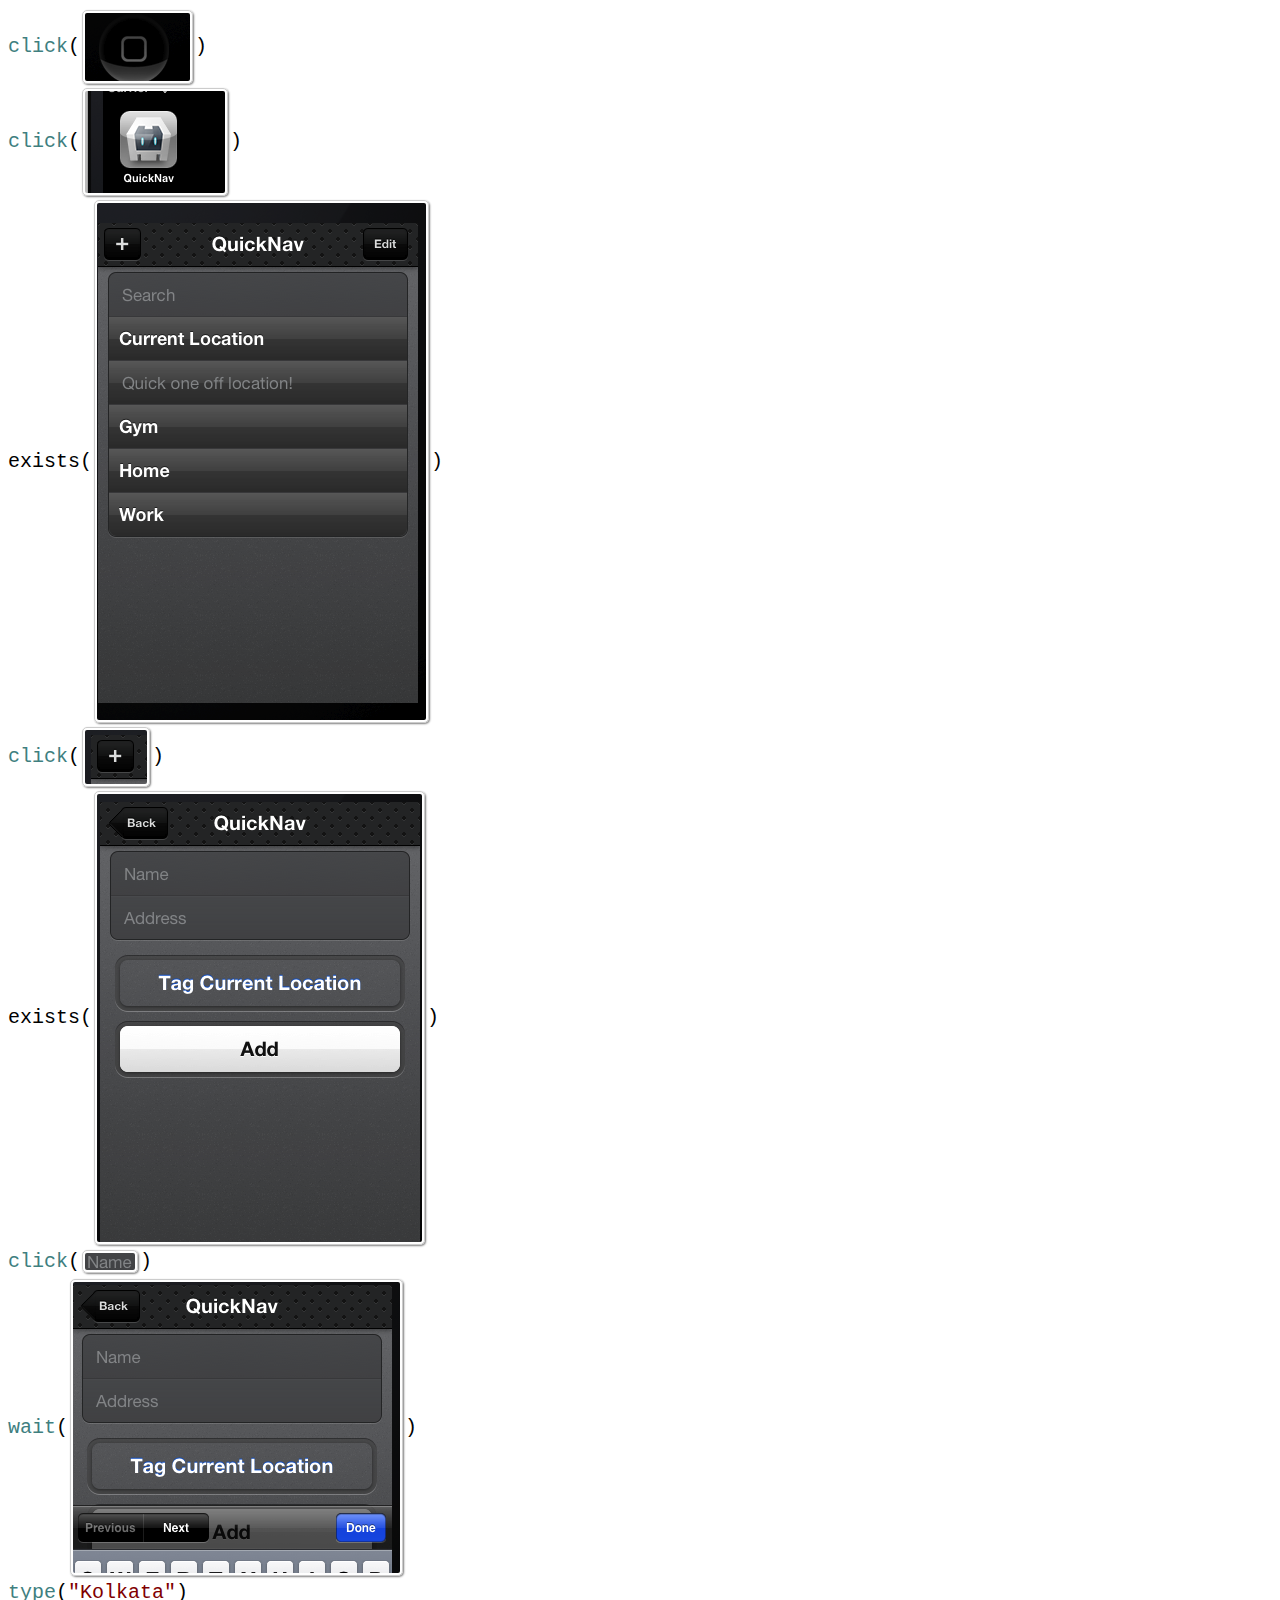
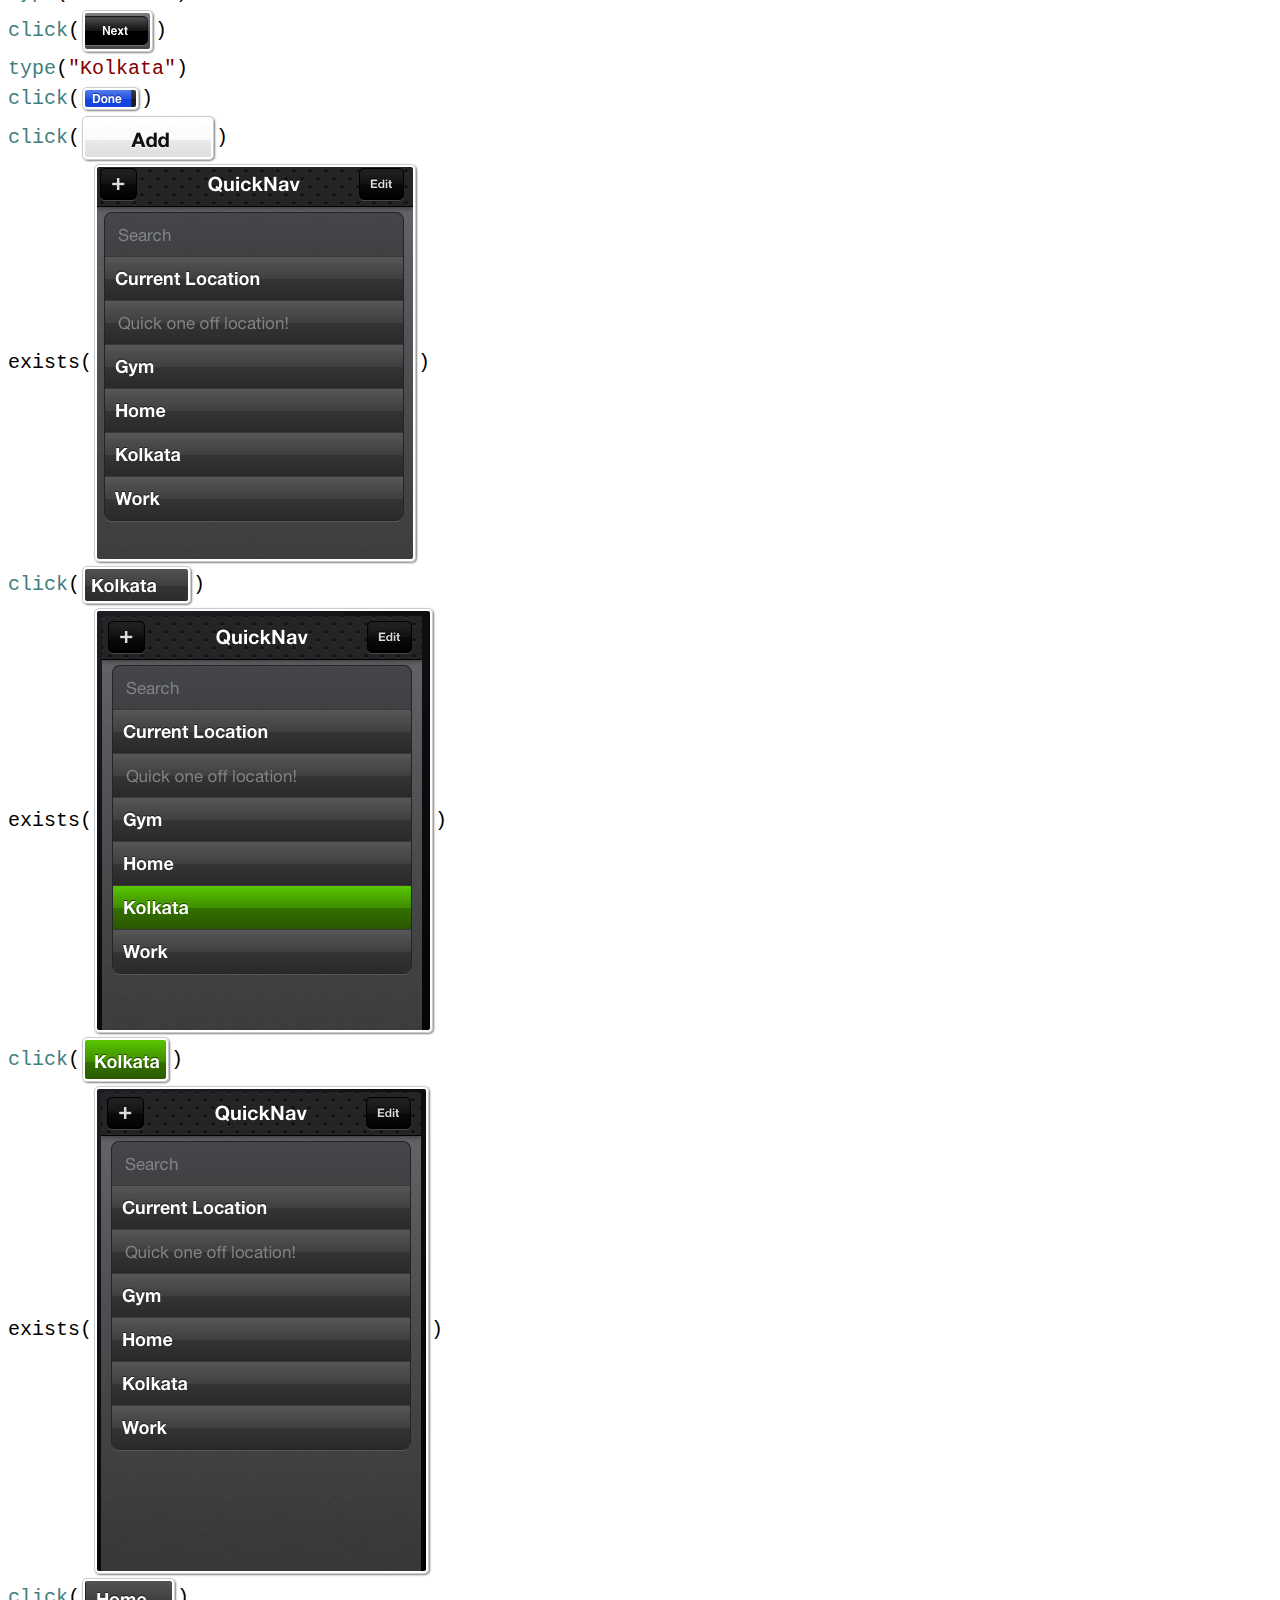
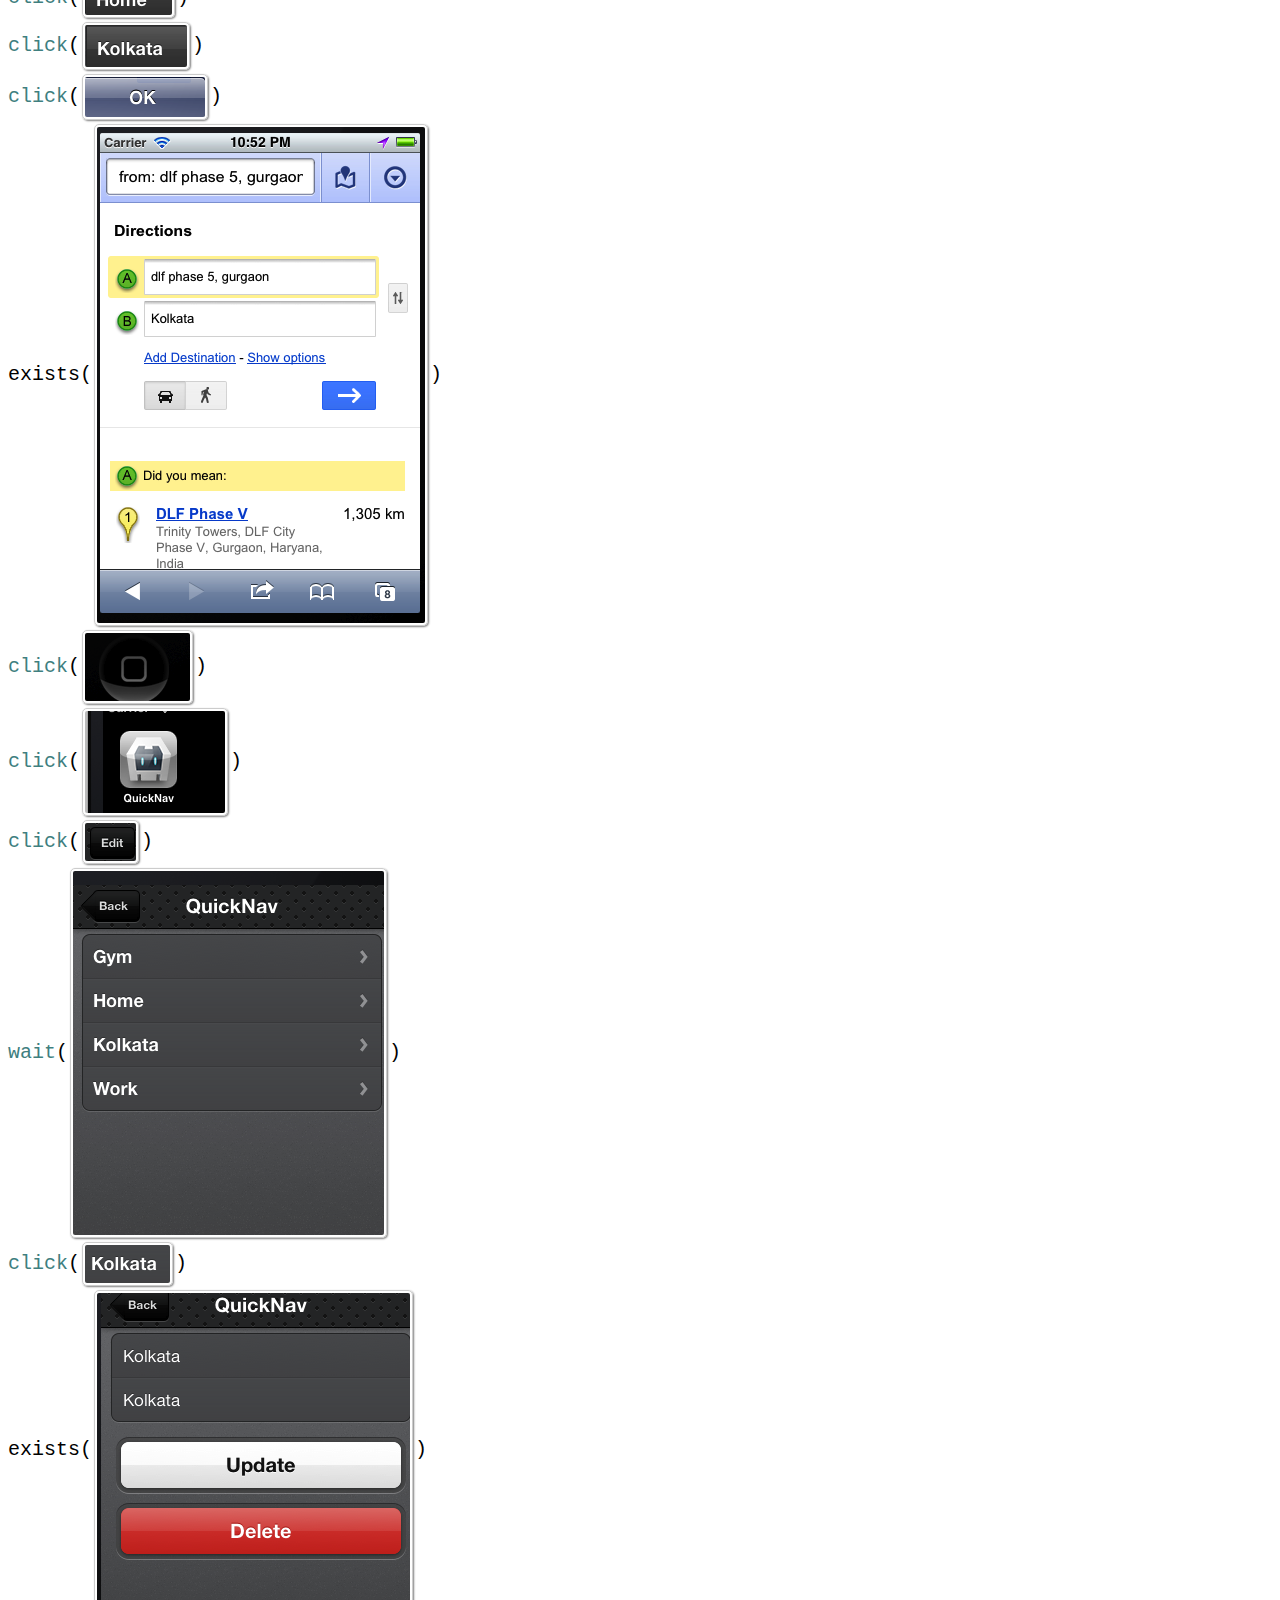
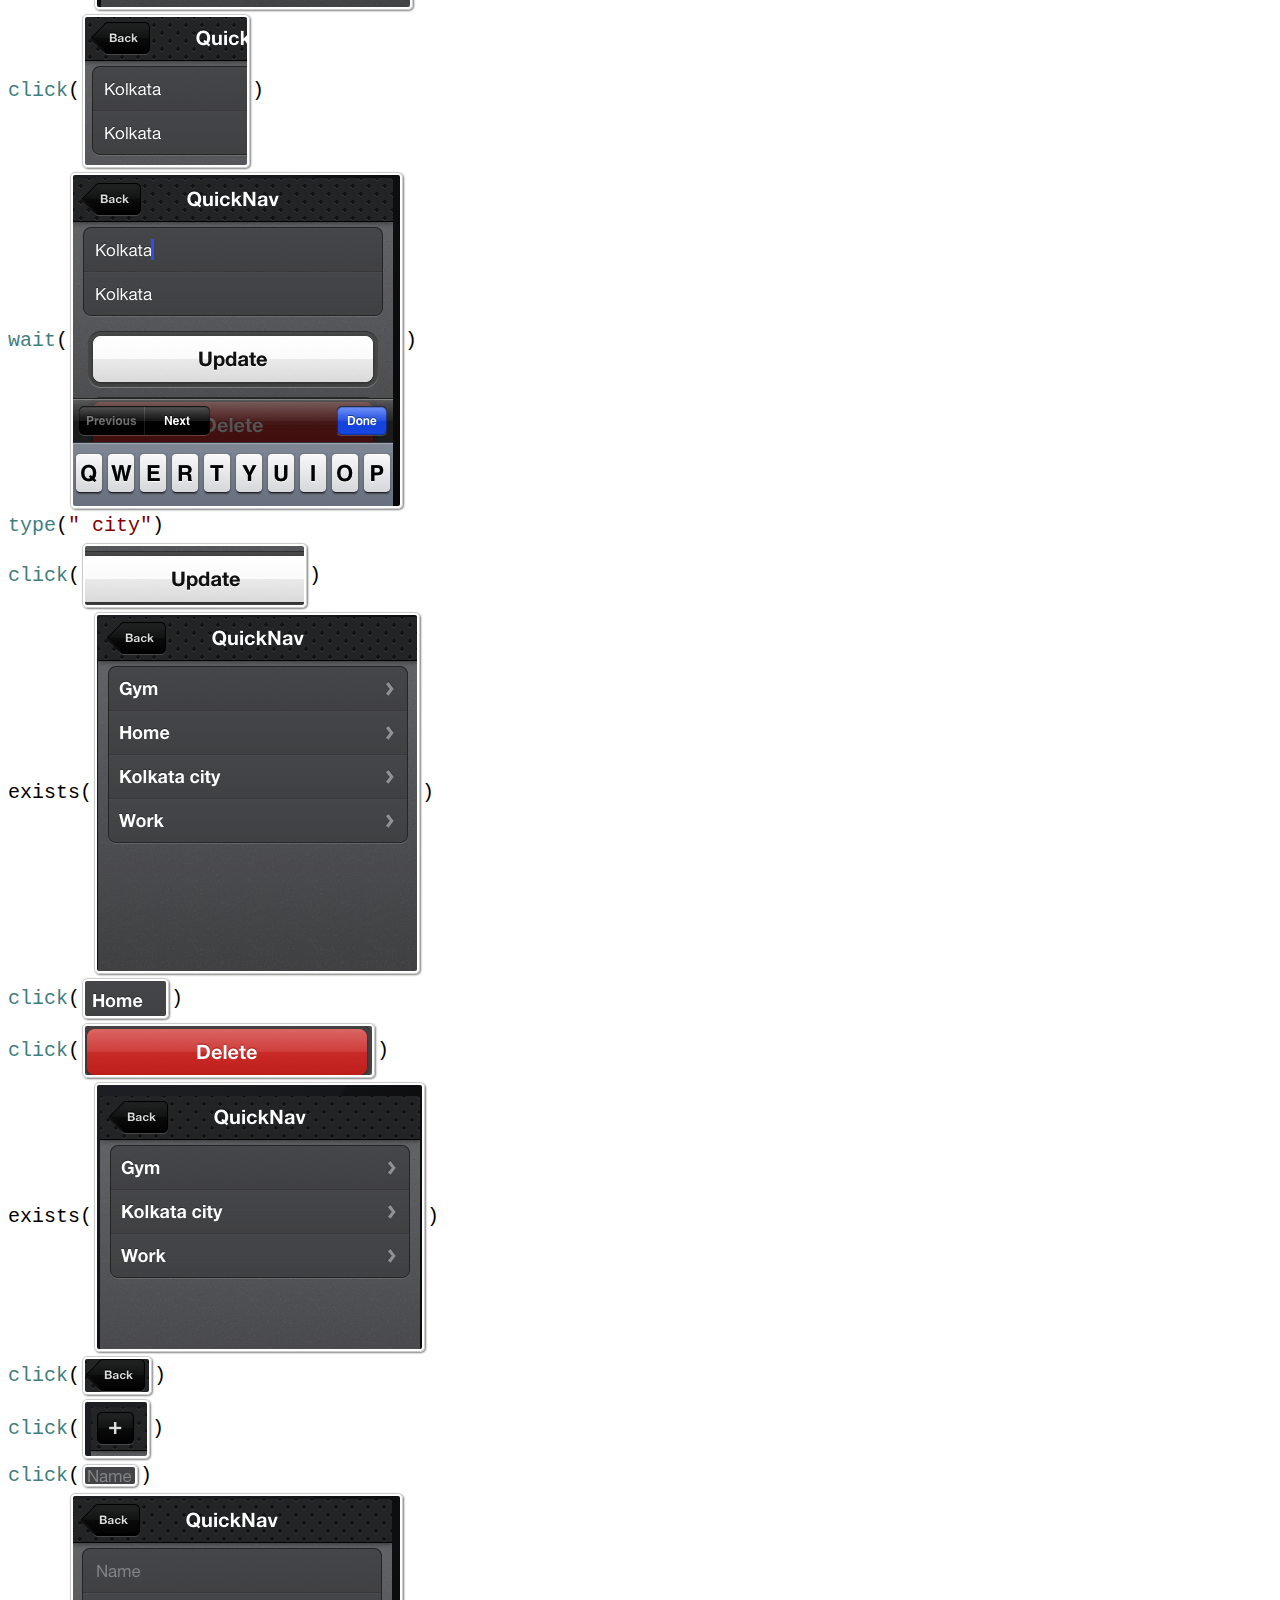
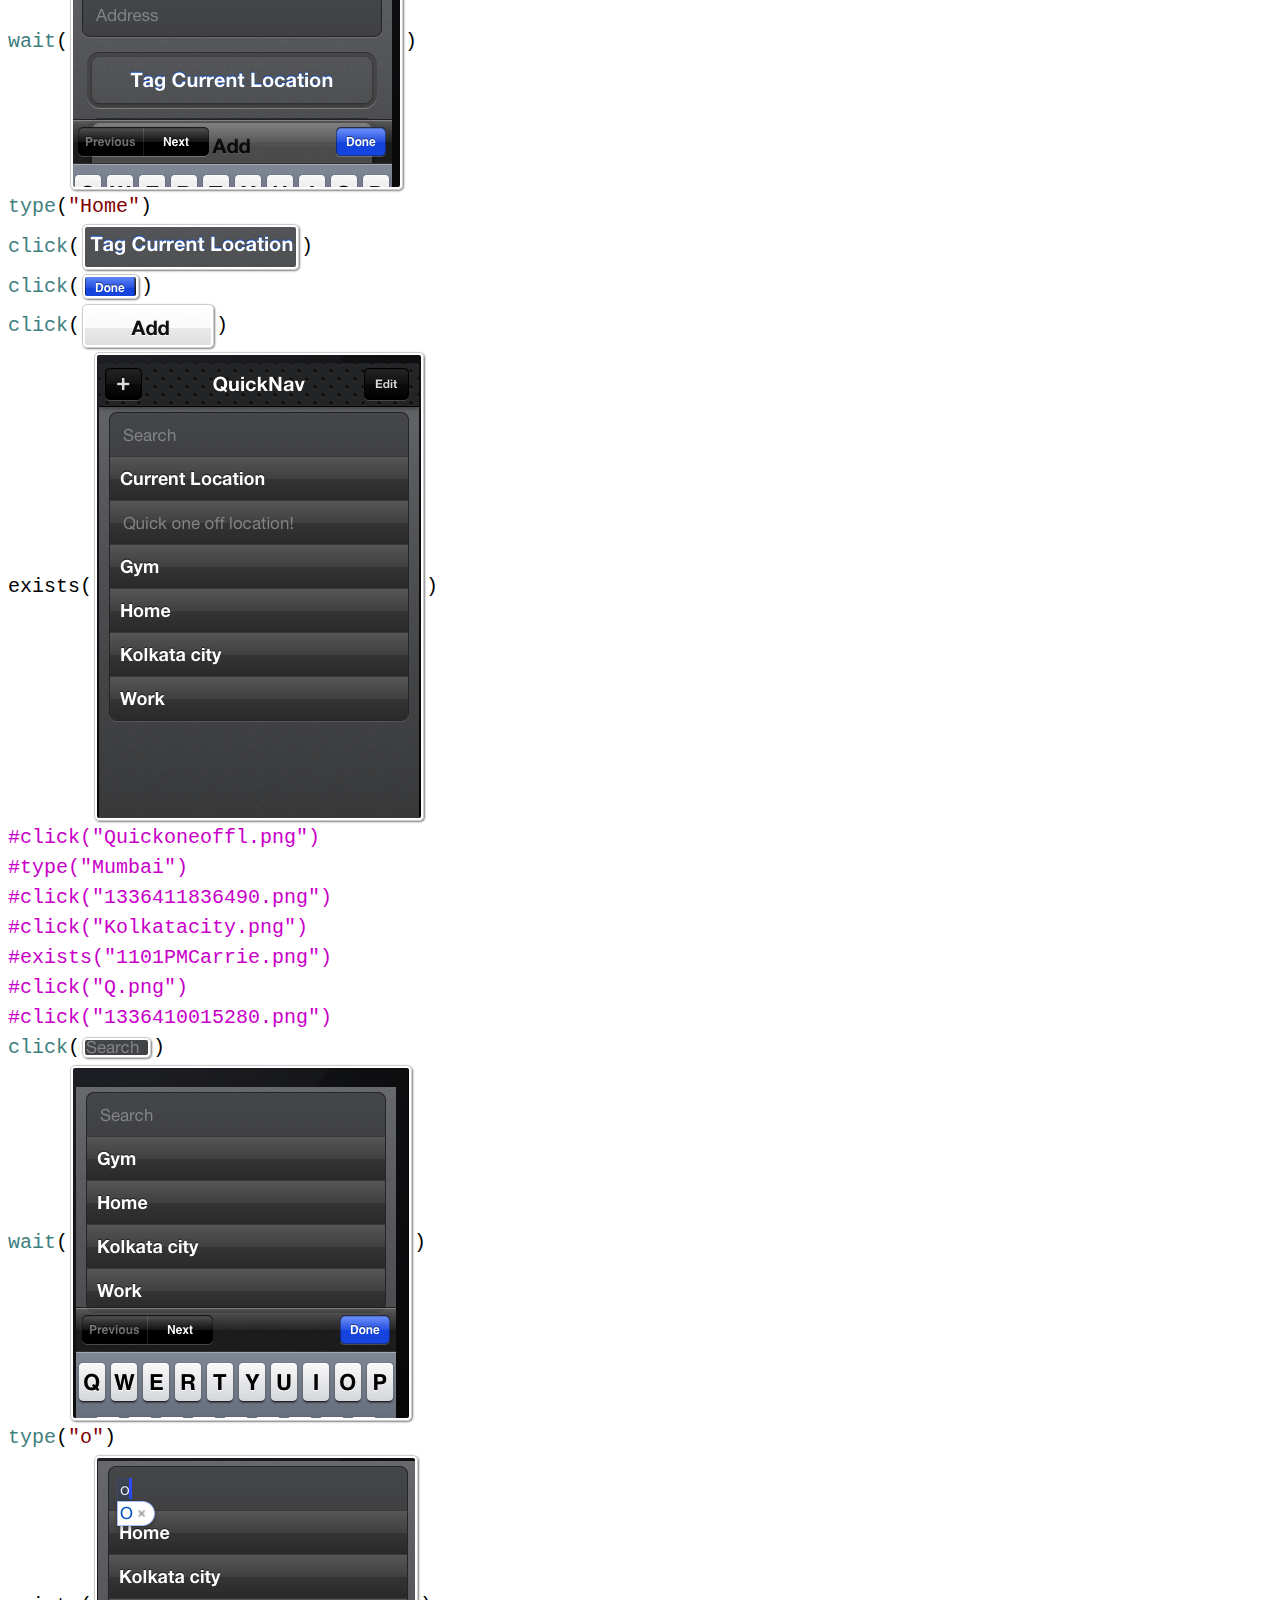
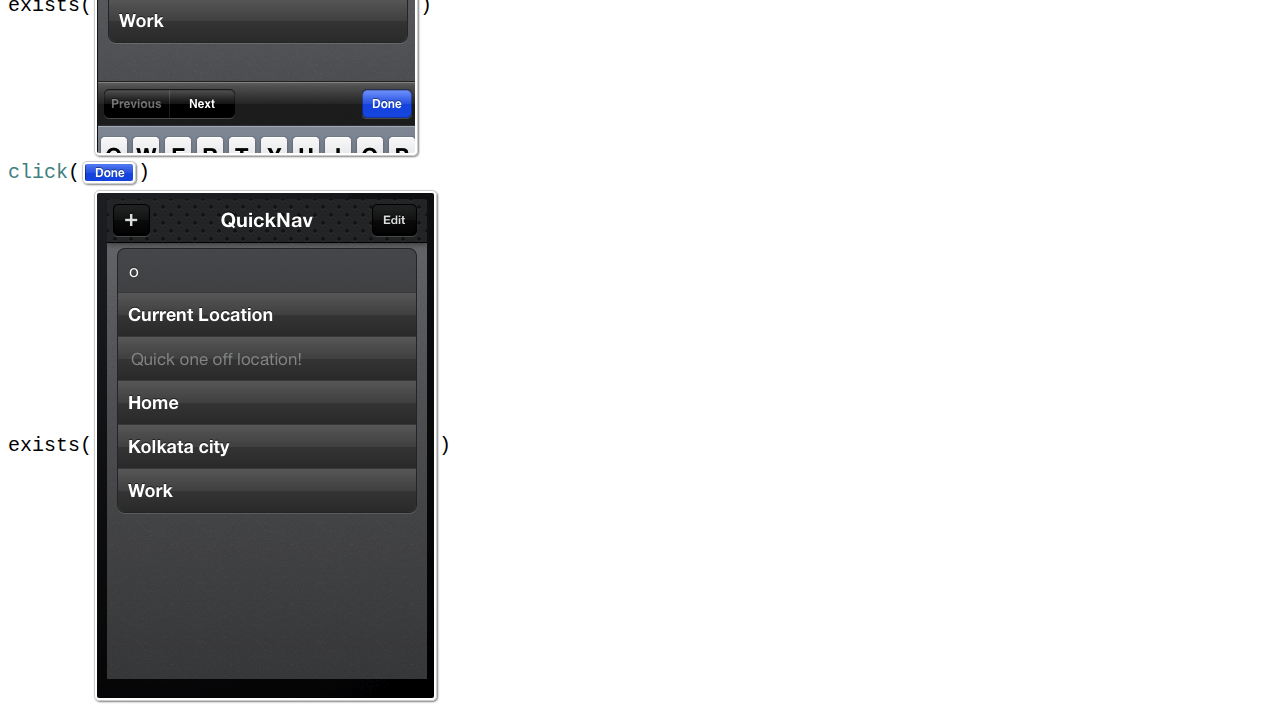
<file: sikuli/test.sikuli/test.html>
<html>
   <head>
      <style type="text/css">
         .sikuli-code {
            font-size: 20px;
            font-family: "Osaka-mono", Monospace;
            line-height: 1.5em;
            display:table-cell;
            white-space: pre-wrap;       /* css-3 */
            white-space: -moz-pre-wrap !important;  /* Mozilla, since 1999 */
            white-space: -pre-wrap;      /* Opera 4-6 */
            white-space: -o-pre-wrap;    /* Opera 7 */
            word-wrap: break-word;       /* Internet Explorer 5.5+ */
            width: 99%;   /* remove horizontal scroll-bar when viewing in IE7 */
         }
         .sikuli-code img {
            vertical-align: middle;
            margin: 2px;
            border: 1px solid #ccc;
            padding: 2px;
            -moz-border-radius: 5px;
            -webkit-border-radius: 5px;
            -moz-box-shadow: 1px 1px 1px gray;
            -webkit-box-shadow: 1px 1px 2px gray;
         }
         .kw {
            color: blue;
         }
         .skw {
            color: rgb(63, 127, 127);
         }

         .str {
            color: rgb(128, 0, 0);
         }

         .dig {
            color: rgb(128, 64, 0);
         }

         .cmt {
            color: rgb(200, 0, 200);
         }

         h2 {
            display: inline;
            font-weight: normal;
         }  
         
         .info {
            border-bottom: 1px solid #ddd;
            padding-bottom: 5px;
            margin-bottom: 20px;
            display: none;
         }

         a {
            color: #9D2900;
         }

         body {
            font-family: "Trebuchet MS", Arial, Sans-Serif;
         }

      </style>
   </head>
<body>
<div class="info">
<h2>test.sikuli</h2> <a href="test.zip">(Download this script)</a>
</div>
<pre class="sikuli-code">
<span class="skw">click</span>(<img src="Q.png" />)
<span class="skw">click</span>(<img src="1336410015280.png" />)
exists(<img src="CurrentLocat.png" />)
<span class="skw">click</span>(<img src="1336410072193.png" />)
exists(<img src="TagCurrentLo.png" />)
<span class="skw">click</span>(<img src="1336410275900.png" />)
<span class="skw">wait</span>(<img src="TagCurrentLo-3.png" />)
<span class="skw">type</span>(<span class="str">"Kolkata"</span>)
<span class="skw">click</span>(<img src="1336411201812.png" />)
<span class="skw">type</span>(<span class="str">"Kolkata"</span>)
<span class="skw">click</span>(<img src="1336410444958.png" />)
<span class="skw">click</span>(<img src="Add-1.png" />)
exists(<img src="CurrentLocat-1.png" />)
<span class="skw">click</span>(<img src="1336410490214.png" />)
exists(<img src="CurrentLocat-2.png" />)
<span class="skw">click</span>(<img src="1336410624170.png" />)
exists(<img src="CurrentLocat-4.png" />)
<span class="skw">click</span>(<img src="1336411280776.png" />)
<span class="skw">click</span>(<img src="1336411296721.png" />)
<span class="skw">click</span>(<img src="OK.png" />)
exists(<img src="1052PMCarrie.png" />)
<span class="skw">click</span>(<img src="Q.png" />)
<span class="skw">click</span>(<img src="1336410015280.png" />)
<span class="skw">click</span>(<img src="1336411508965.png" />)
<span class="skw">wait</span>(<img src="1336412214353.png" />)
<span class="skw">click</span>(<img src="1336411528637.png" />)
exists(<img src="UpdateDelete.png" />)
<span class="skw">click</span>(<img src="1336412379391.png" />)
<span class="skw">wait</span>(<img src="KolkataUpdat.png" />)
<span class="skw">type</span>(<span class="str">" city"</span>)
<span class="skw">click</span>(<img src="Update.png" />)
exists(<img src="Kolkatacity-2.png" />)
<span class="skw">click</span>(<img src="1336411617569.png" />)
<span class="skw">click</span>(<img src="Delete.png" />)
exists(<img src="PKolkatacity.png" />)
<span class="skw">click</span>(<img src="1336411656847.png" />)
<span class="skw">click</span>(<img src="1336410072193.png" />)
<span class="skw">click</span>(<img src="1336410275900.png" />)
<span class="skw">wait</span>(<img src="TagCurrentLo-3.png" />)
<span class="skw">type</span>(<span class="str">"Home"</span>)
<span class="skw">click</span>(<img src="TagCurrentLo-2.png" />)
<span class="skw">click</span>(<img src="1336411747668.png" />)
<span class="skw">click</span>(<img src="Add-1.png" />)
exists(<img src="CurrentLocat-5.png" />)
<span class="cmt">#click("Quickoneoffl.png")
</span><span class="cmt">#type("Mumbai")
</span><span class="cmt">#click("1336411836490.png")
</span><span class="cmt">#click("Kolkatacity.png")
</span><span class="cmt">#exists("1101PMCarrie.png")
</span><span class="cmt">#click("Q.png")
</span><span class="cmt">#click("1336410015280.png")
</span><span class="skw">click</span>(<img src="Search.png" />)
<span class="skw">wait</span>(<img src="KolkatacityE.png" />)
<span class="skw">type</span>(<span class="str">"o"</span>)
exists(<img src="Kolkatacity-1.png" />)
<span class="skw">click</span>(<img src="1336411948501.png" />)
exists(<img src="CurrentLocat-6.png" />)
</pre>
</body>
</html>
</file>
